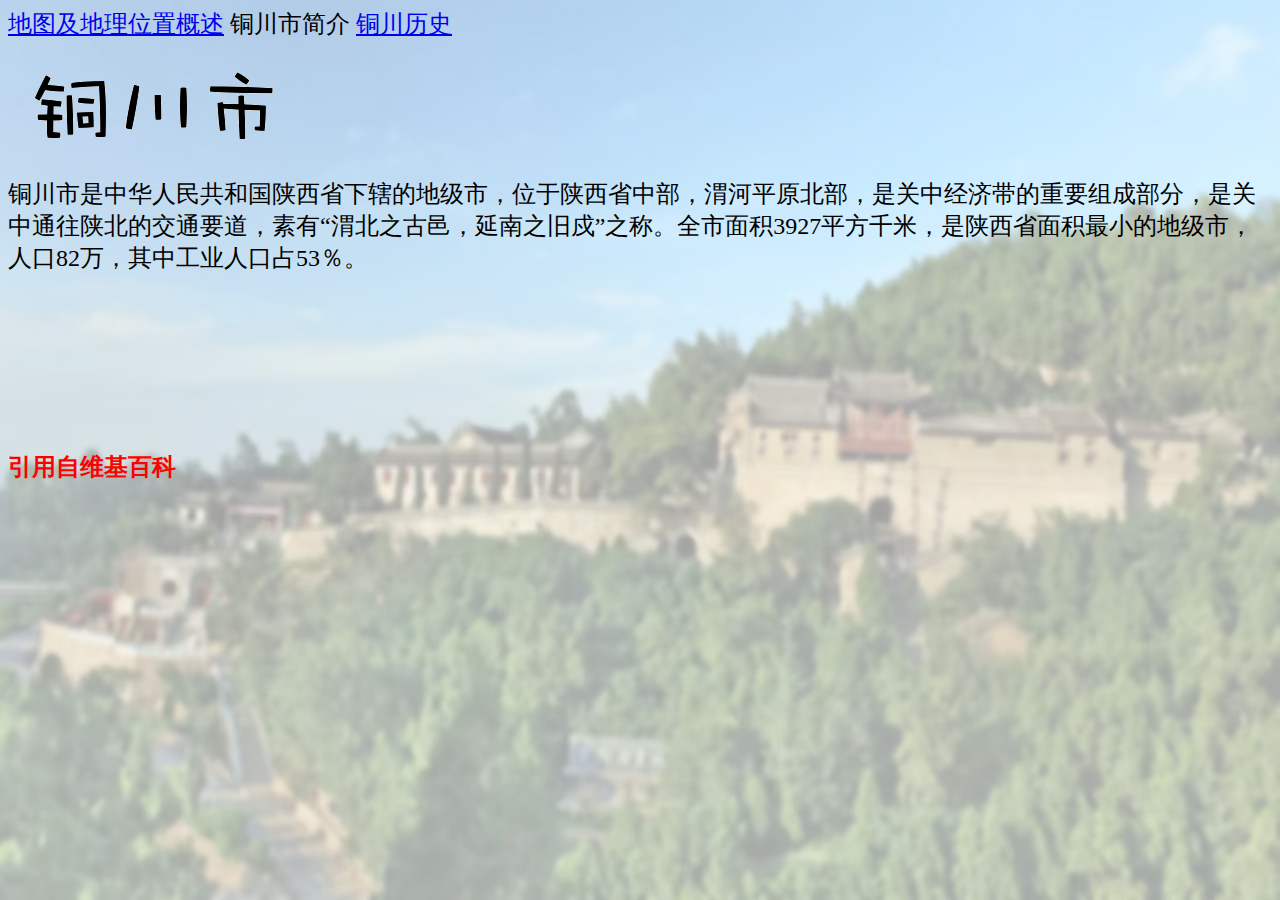
<file: index.html>
<!DOCTYPE html PUBLIC "-//W3C//DTD XHTML 1.0 Transitional//EN" "http://www.w3.org/TR/xhtml1/DTD/xhtml1-transitional.dtd">
<html xmlns="http://www.w3.org/1999/xhtml">
<head>

<meta http-equiv="Content-Type" content="text/html; charset=utf-8" />
<link href="css/text.css" rel="stylesheet" type="text/css" />
<body background="images\background.jpg" style=" background-repeat:no-repeat ; background-size:100% 100%; background-attachment:fixed;" >
<title> 铜川市简介</title>
</head>
<body>
<a href="OtherPage/map.html">地图及地理位置概述</a>
铜川市简介 <a href="OtherPage/history.html">铜川历史</a>
<p><img src="images/title.png" width="980" height="90" /></p>
<p>铜川市是中华人民共和国陕西省下辖的地级市，位于陕西省中部，渭河平原北部，是关中经济带的重要组成部分，是关中通往陕北的交通要道，素有“渭北之古邑，延南之旧戍”之称。全市面积3927平方千米，是陕西省面积最小的地级市，人口82万，其中工业人口占53％。</p>
<p>&nbsp;</p>
<p>&nbsp;</p>
<p>&nbsp;</p>
    <p style="color:red;font-weight:600">引用自维基百科</p>

<p>&nbsp;</p>
<p>&nbsp;</p>
</body>
</html>
</file>
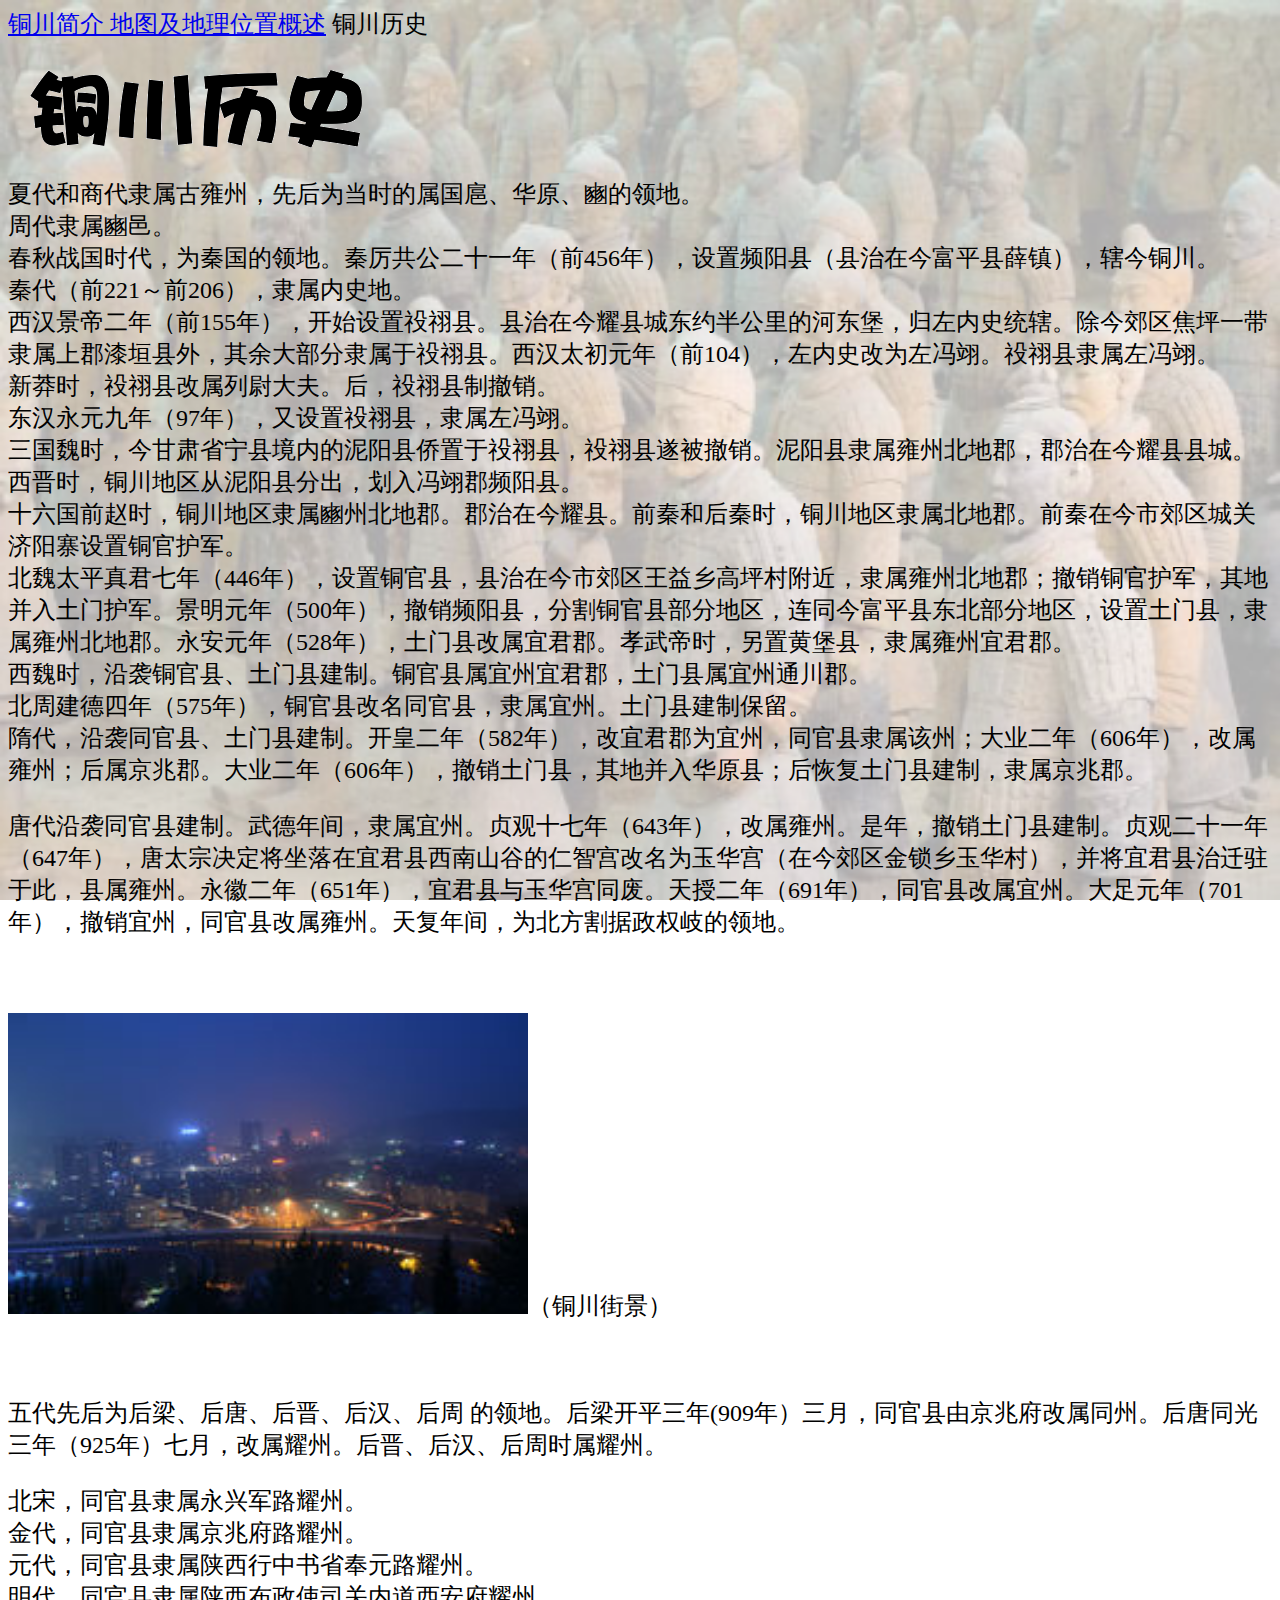
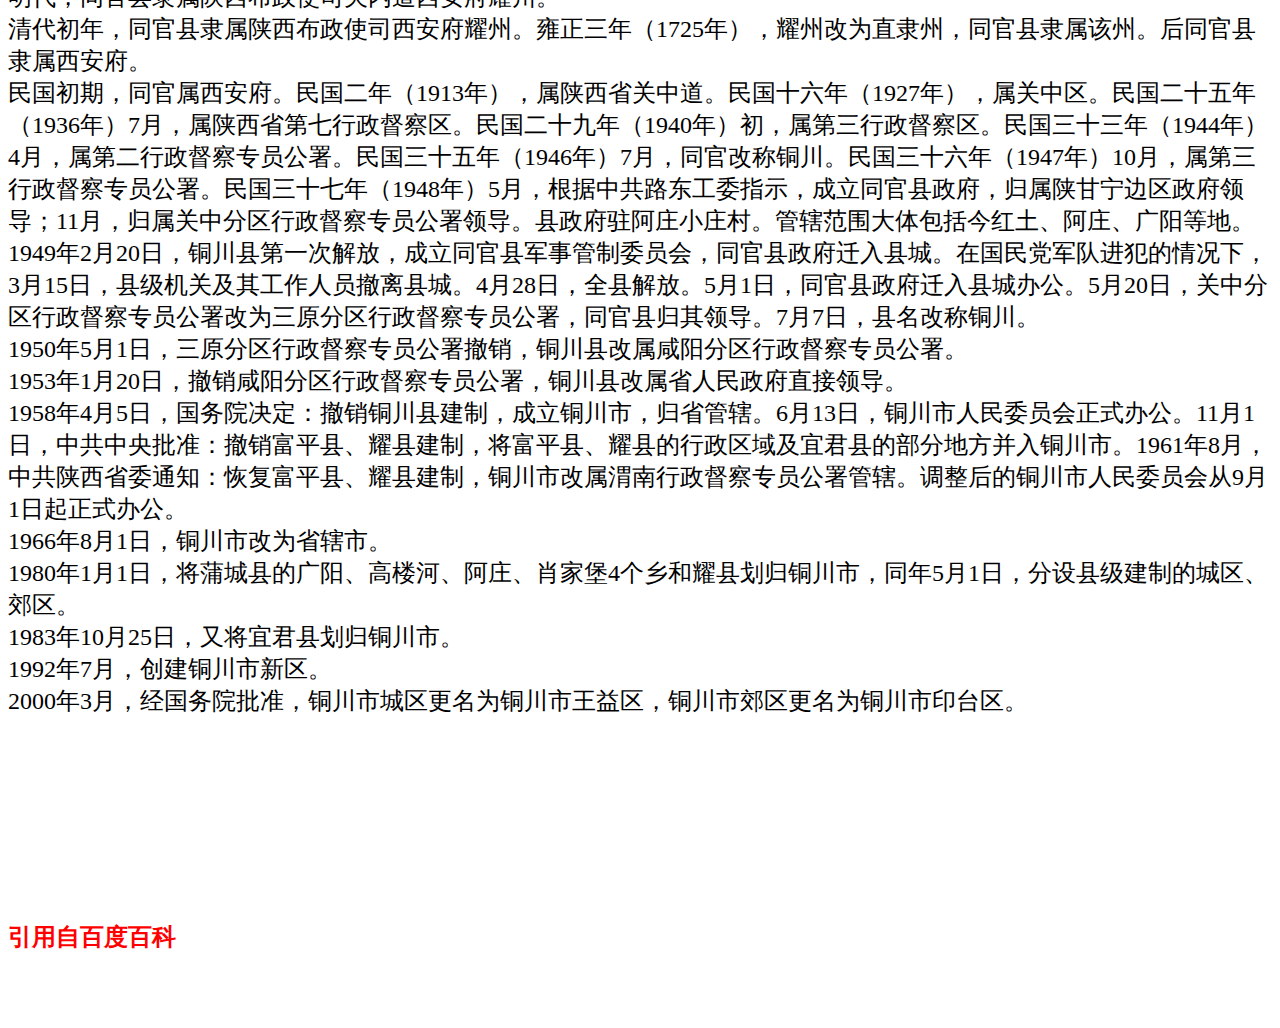
<file: OtherPage/history.html>
<!DOCTYPE html PUBLIC "-//W3C//DTD XHTML 1.0 Transitional//EN" "http://www.w3.org/TR/xhtml1/DTD/xhtml1-transitional.dtd">
<html xmlns="http://www.w3.org/1999/xhtml">
<head>
<link href="../css/text.css" rel="stylesheet" type="text/css" />
<body background="..\images\background2.jpg" style=" background-repeat:no-repeat ; background-size:100% 100%; background-attachment:fixed;" >
</style> 
<meta http-equiv="Content-Type" content="text/html; charset=utf-8" /meta>
<title>铜川历史</title>
<a href="../index.html">铜川简介</a><a href="map.html"> 地图及地理位置概述</a> 铜川历史
<p><img src="../images/historytitle.png" width="980" height="90" /></p>
<div label-module="para"。font>夏代和商代隶属古雍州，先后为当时的属国扈、华原、豳的领地。</div>
<div label-module="para">周代隶属豳邑。</div>
<div label-module="para">春秋战国时代，为秦国的领地。秦厉共公二十一年（前456年），设置频阳县（县治在今富平县薛镇），辖今铜川。</div>
<div label-module="para">秦代（前221～前206），隶属内史地。</div>
<div label-module="para">西汉景帝二年（前155年），开始设置祋祤县。县治在今耀县城东约半公里的河东堡，归左内史统辖。除今郊区焦坪一带隶属上郡漆垣县外，其余大部分隶属于祋祤县。西汉太初元年（前104），左内史改为左冯翊。祋祤县隶属左冯翊。</div>
<div label-module="para">新莽时，祋祤县改属列尉大夫。后，祋祤县制撤销。</div>
<div label-module="para">东汉永元九年（97年），又设置祋祤县，隶属左冯翊。</div>
<div label-module="para">三国魏时，今甘肃省宁县境内的泥阳县侨置于祋祤县，祋祤县遂被撤销。泥阳县隶属雍州北地郡，郡治在今耀县县城。</div>
<div label-module="para">西晋时，铜川地区从泥阳县分出，划入冯翊郡频阳县。</div>
<div label-module="para">十六国前赵时，铜川地区隶属豳州北地郡。郡治在今耀县。前秦和后秦时，铜川地区隶属北地郡。前秦在今市郊区城关济阳寨设置铜官护军。</div>
<div label-module="para">北魏太平真君七年（446年），设置铜官县，县治在今市郊区王益乡高坪村附近，隶属雍州北地郡；撤销铜官护军，其地并入土门护军。景明元年（500年），撤销频阳县，分割铜官县部分地区，连同今富平县东北部分地区，设置土门县，隶属雍州北地郡。永安元年（528年），土门县改属宜君郡。孝武帝时，另置黄堡县，隶属雍州宜君郡。</div>
<div label-module="para">西魏时，沿袭铜官县、土门县建制。铜官县属宜州宜君郡，土门县属宜州通川郡。</div>
<div label-module="para">北周建德四年（575年），铜官县改名同官县，隶属宜州。土门县建制保留。</div>
<div label-module="para">隋代，沿袭同官县、土门县建制。开皇二年（582年），改宜君郡为宜州，同官县隶属该州；大业二年（606年），改属雍州；后属京兆郡。大业二年（606年），撤销土门县，其地并入华原县；后恢复土门县建制，隶属京兆郡。</div>
<div label-module="para">
  <p>唐代沿袭同官县建制。武德年间，隶属宜州。贞观十七年（643年），改属雍州。是年，撤销土门县建制。贞观二十一年（647年），唐太宗决定将坐落在宜君县西南山谷的仁智宫改名为玉华宫（在今郊区金锁乡玉华村），并将宜君县治迁驻于此，县属雍州。永徽二年（651年），宜君县与玉华宫同废。天授二年（691年），同官县改属宜州。大足元年（701年），撤销宜州，同官县改属雍州。天复年间，为北方割据政权岐的领地。</p>
</div>
<p>&nbsp;</p>
<p><img src="../images/TC1.jpg" width="520" height="301" />（铜川街景）</p>
<p>&nbsp;</p>
<p>五代先后为后梁、后唐、后晋、后汉、后周 的领地。后梁开平三年(909年）三月，同官县由京兆府改属同州。后唐同光三年（925年）七月，改属耀州。后晋、后汉、后周时属耀州。</p>
<div label-module="para">北宋，同官县隶属永兴军路耀州。</div>
<div label-module="para">金代，同官县隶属京兆府路耀州。</div>
<div label-module="para">元代，同官县隶属陕西行中书省奉元路耀州。</div>
<div label-module="para">明代，同官县隶属陕西布政使司关内道西安府耀州。</div>
<div label-module="para">清代初年，同官县隶属陕西布政使司西安府耀州。雍正三年（1725年），耀州改为直隶州，同官县隶属该州。后同官县隶属西安府。</div>
<div label-module="para">民国初期，同官属西安府。民国二年（1913年），属陕西省关中道。民国十六年（1927年），属关中区。民国二十五年（1936年）7月，属陕西省第七行政督察区。民国二十九年（1940年）初，属第三行政督察区。民国三十三年（1944年）4月，属第二行政督察专员公署。民国三十五年（1946年）7月，同官改称铜川。民国三十六年（1947年）10月，属第三行政督察专员公署。民国三十七年（1948年）5月，根据中共路东工委指示，成立同官县政府，归属陕甘宁边区政府领导；11月，归属关中分区行政督察专员公署领导。县政府驻阿庄小庄村。管辖范围大体包括今红土、阿庄、广阳等地。</div>
<div label-module="para">1949年2月20日，铜川县第一次解放，成立同官县军事管制委员会，同官县政府迁入县城。在国民党军队进犯的情况下，3月15日，县级机关及其工作人员撤离县城。4月28日，全县解放。5月1日，同官县政府迁入县城办公。5月20日，关中分区行政督察专员公署改为三原分区行政督察专员公署，同官县归其领导。7月7日，县名改称铜川。</div>
<div label-module="para">1950年5月1日，三原分区行政督察专员公署撤销，铜川县改属咸阳分区行政督察专员公署。</div>
<div label-module="para">1953年1月20日，撤销咸阳分区行政督察专员公署，铜川县改属省人民政府直接领导。</div>
<div label-module="para">1958年4月5日，国务院决定：撤销铜川县建制，成立铜川市，归省管辖。6月13日，铜川市人民委员会正式办公。11月1日，中共中央批准：撤销富平县、耀县建制，将富平县、耀县的行政区域及宜君县的部分地方并入铜川市。1961年8月，中共陕西省委通知：恢复富平县、耀县建制，铜川市改属渭南行政督察专员公署管辖。调整后的铜川市人民委员会从9月1日起正式办公。</div>
<div label-module="para">1966年8月1日，铜川市改为省辖市。</div>
<div label-module="para">1980年1月1日，将蒲城县的广阳、高楼河、阿庄、肖家堡4个乡和耀县划归铜川市，同年5月1日，分设县级建制的城区、郊区。</div>
<div label-module="para">1983年10月25日，又将宜君县划归铜川市。</div>
<div label-module="para">1992年7月，创建铜川市新区。</div>
<div label-module="para">2000年3月，经国务院批准，铜川市城区更名为铜川市王益区，铜川市郊区更名为铜川市印台区。</div>
<div></div>
<div label-module="para-title">
<br />
<p>&nbsp;</p>
<p>&nbsp;</p>
<p>&nbsp;</p>
<p><span style="color:red;font-weight:600">引用自百度百科</span></p>
<div></div>
<p>&nbsp;</p>
</body>
</html>
</file>
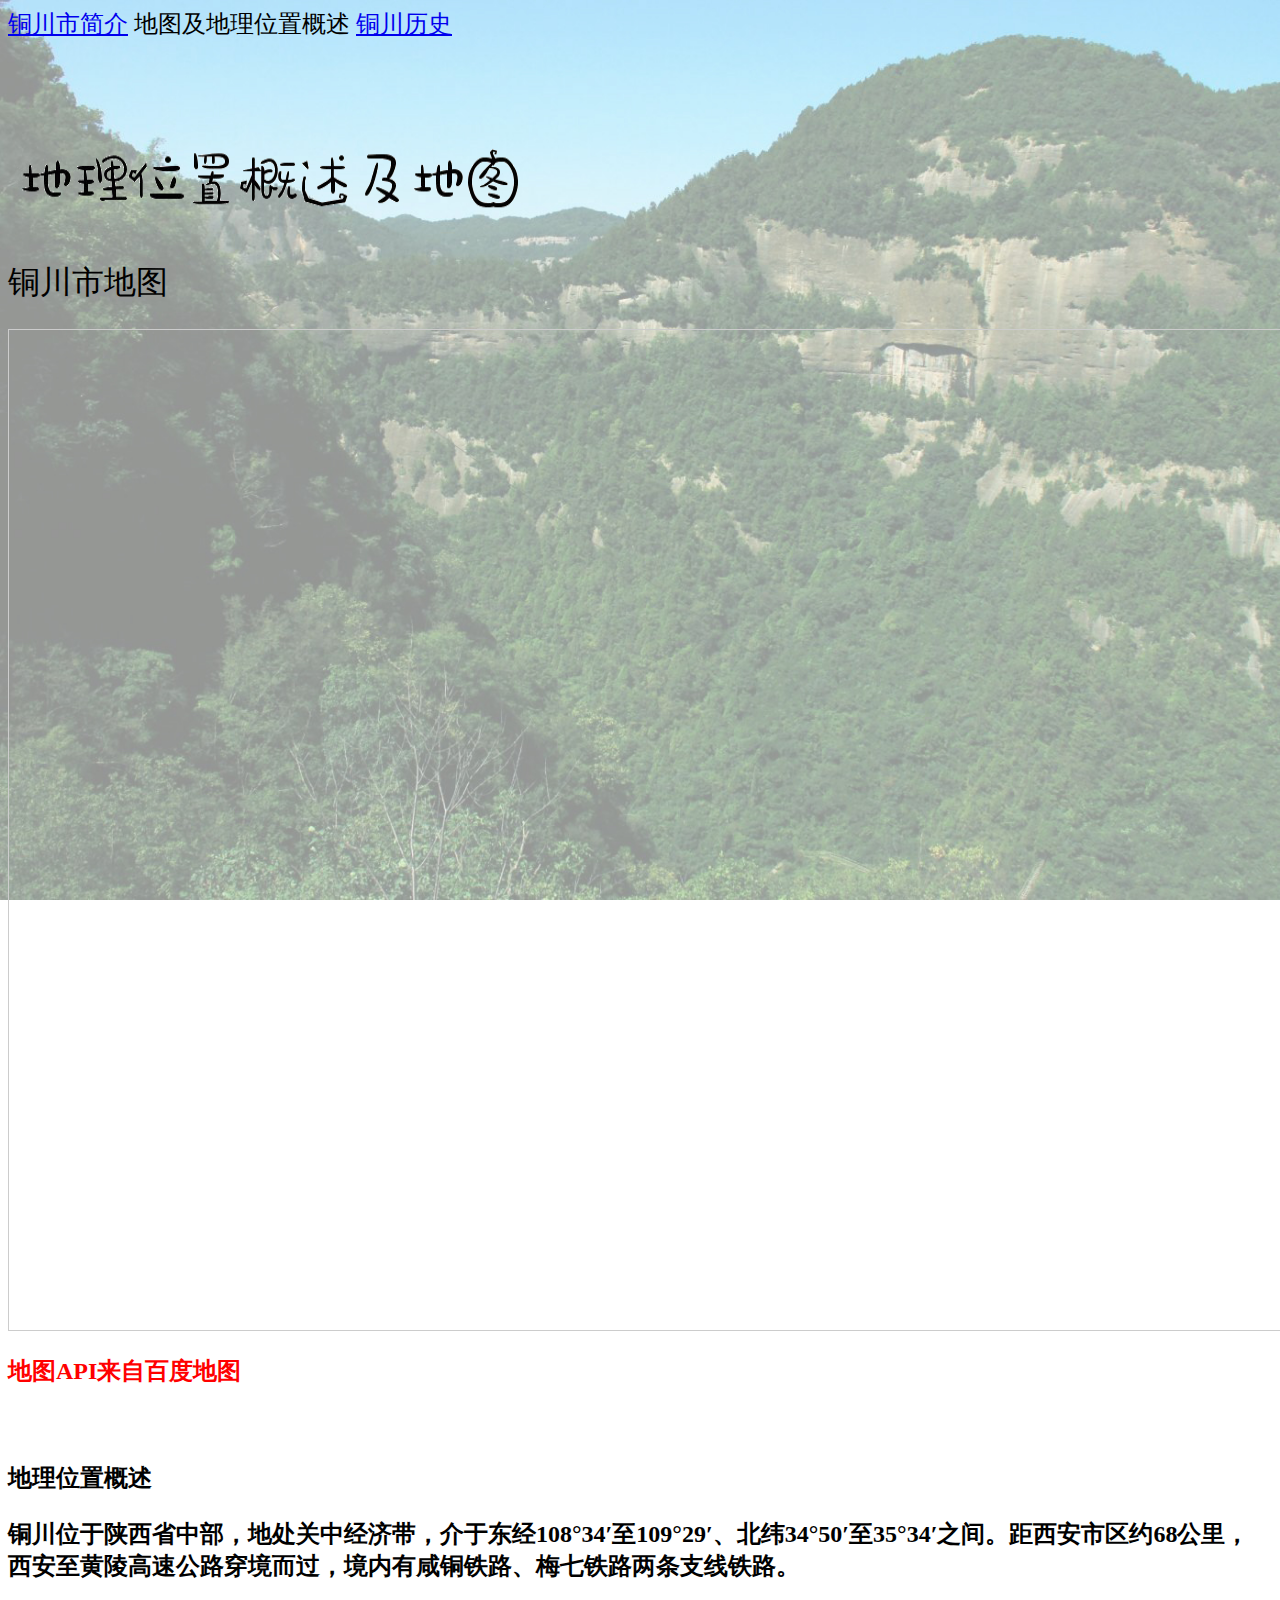
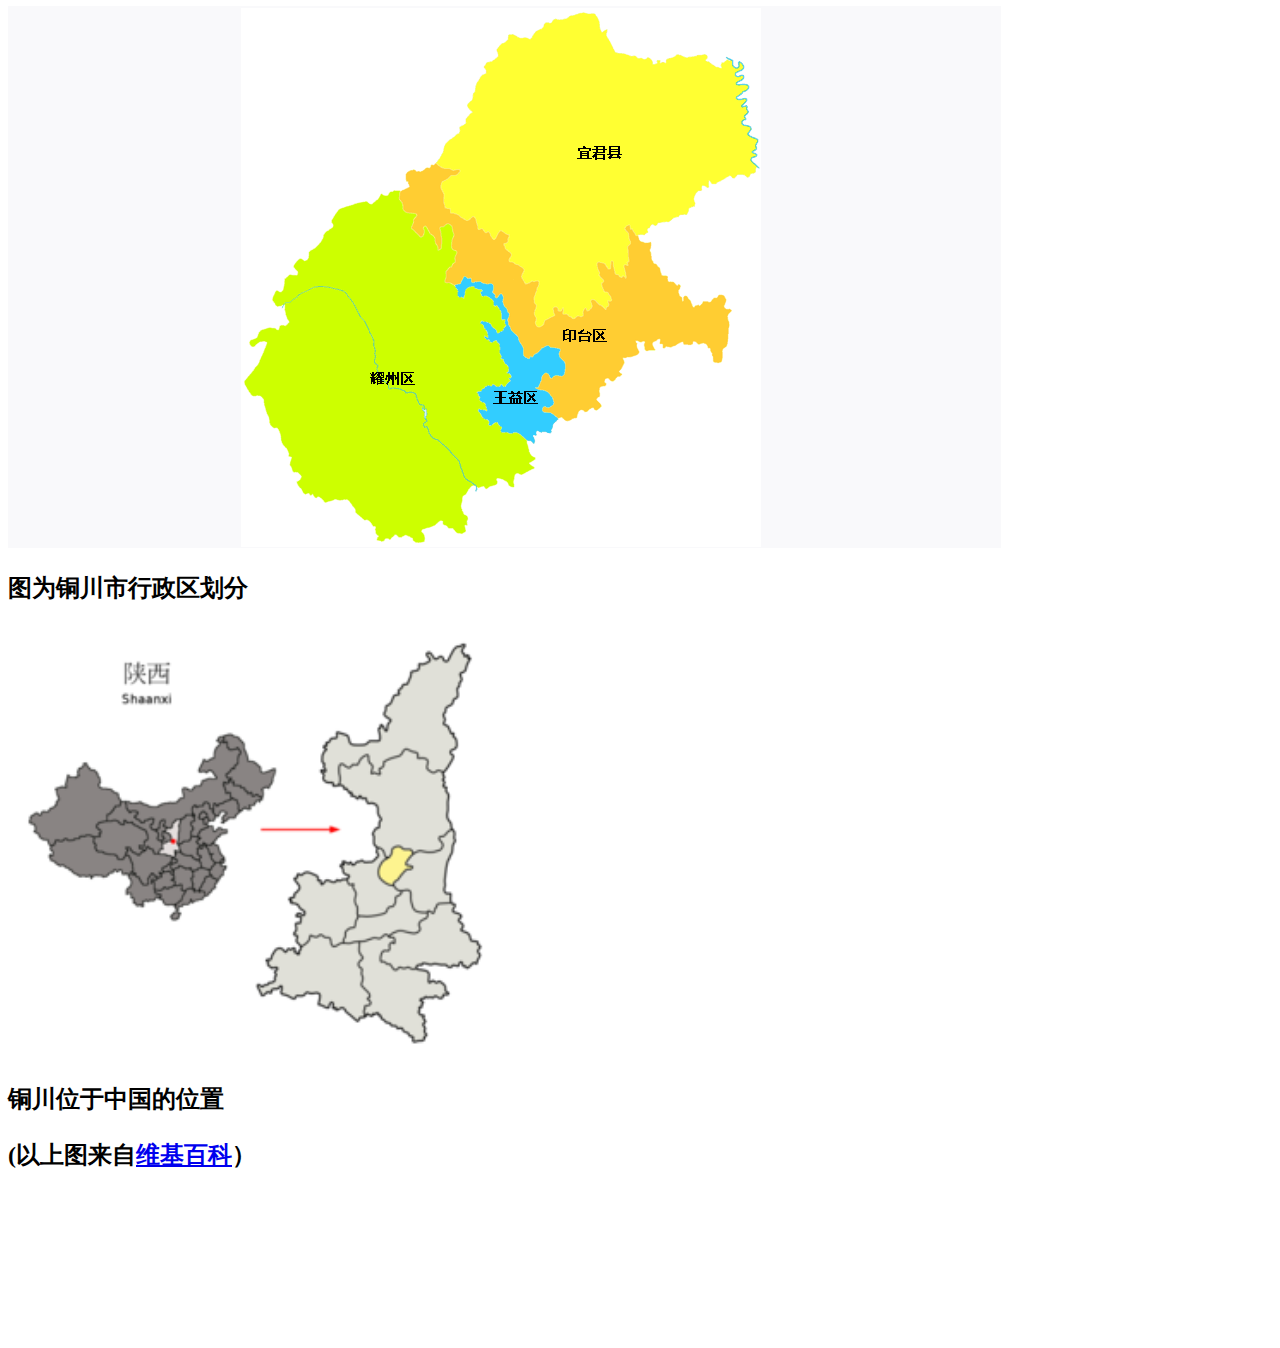
<file: OtherPage/map.html>
<!DOCTYPE html PUBLIC "-//W3C//DTD XHTML 1.0 Transitional//EN" "http://www.w3.org/TR/xhtml1/DTD/xhtml1-transitional.dtd">
<html xmlns="http://www.w3.org/1999/xhtml">
<head>
<body background="..\images\background3.jpg" style=" background-repeat:no-repeat ; background-size:100% 100%; background-attachment:fixed;" >
<meta http-equiv="Content-Type" content="text/html; charset=utf-8" />
<title>铜川市地图</title>
<meta http-equiv="Content-Type" content="text/html; charset=utf-8" />
<meta name="keywords" content="百度地图,百度地图API，百度地图自定义工具，百度地图所见即所得工具" />
<meta name="description" content="百度地图API自定义地图，帮助用户在可视化操作下生成百度地图" />
<meta http-equiv="Content-Type" content="text/html; charset=utf-8" />
<meta name="keywords" content="百度地图,百度地图API，百度地图自定义工具，百度地图所见即所得工具" />
<meta name="description" content="百度地图API自定义地图，帮助用户在可视化操作下生成百度地图" />
<link href="../css/text.css" rel="stylesheet" type="text/css">
</head>

<body>
<!DOCTYPE html>
<html xmlns="http://www.w3.org/1999/xhtml">
  <head>
    <meta http-equiv="Content-Type" content="text/html; charset=utf-8" />
    <meta name="keywords" content="百度地图,百度地图API，百度地图自定义工具，百度地图所见即所得工具" />
    <meta name="description" content="百度地图API自定义地图，帮助用户在可视化操作下生成百度地图" />
<title>地图及地理位置概述</title>
<a href="../index.html">铜川市简介</a> 地图及地理位置概述
<!--百度地图容器-->
<a href="history.html">铜川历史</a>
    <p><!--引用百度地图API-->
      <a href="../index.html">
 <script type="text/javascript" src="http://api.map.baidu.com/api?v=2.0&ak=1RRgANe7ua6fTWlFxEnQ6QSRSf7a0Bou"></script></a></p>
    <p>&nbsp;</p>
    <p><img src="../images/Geography.png" width="590" height="122"></p>
    <p><font size="6" color="black">铜川市地图</font>    </p>
    <div style="width:1300px;height:1000px;border:#ccc solid 1px;font-size:12px" id="map"></div>
    <p style="color:red;font-weight:600">地图API来自百度地图     
</p>
    <p style="color:red;font-weight:600">&nbsp;</p>
    <p style="color:black;font-weight:600">地理位置概述</p>
    <p style="color:black;font-weight:600">铜川位于陕西省中部，地处关中经济带，介于东经108°34′至109°29′、北纬34°50′至35°34′之间。距西安市区约68公里，西安至黄陵高速公路穿境而过，境内有咸铜铁路、梅七铁路两条支线铁路。</p>
    <DIV> <IMG src="..\images\map1.png" alt="" ></DIV>
    <p style="color:black;font-weight:600">图为铜川市行政区划分<p style="color:black;font-weight:600"><img src="..\images\map3.png" width="498" height="431"/></p>
    <p style="color:black;font-weight:600">铜川位于中国的位置</p>
    <p style="color:black;font-weight:600">(以上图来自<a href="https://zh.wikipedia.org/wiki/%E9%93%9C%E5%B7%9D%E5%B8%82">维基百科</a>）</p>
    <p style="color:black;font-weight:600">&nbsp;</p>
    </p>
    <p style="color:black;font-weight:600">&nbsp;</p>
<p style="color:black;font-weight:600">&nbsp;</p>
</body>
<script type="text/javascript">
    //创建和初始化地图函数：
    function initMap(){
      createMap();//创建地图
      setMapEvent();//设置地图事件
      addMapControl();//向地图添加控件
      addMapOverlay();//向地图添加覆盖物
    }
    function createMap(){ 
      map = new BMap.Map("map"); 
      map.centerAndZoom(new BMap.Point(110.010813,35.503999),9);
    }
    function setMapEvent(){
      map.enableScrollWheelZoom();
      map.enableKeyboard();
      map.enableDragging();
      map.enableDoubleClickZoom()
    }
    function addClickHandler(target,window){
      target.addEventListener("click",function(){
        target.openInfoWindow(window);
      });
    }
    function addMapOverlay(){
    }
    //向地图添加控件
    function addMapControl(){
      var scaleControl = new BMap.ScaleControl({anchor:BMAP_ANCHOR_BOTTOM_LEFT});
      scaleControl.setUnit(BMAP_UNIT_IMPERIAL);
      map.addControl(scaleControl);
      var navControl = new BMap.NavigationControl({anchor:BMAP_ANCHOR_TOP_LEFT,type:BMAP_NAVIGATION_CONTROL_LARGE});
      map.addControl(navControl);
      var overviewControl = new BMap.OverviewMapControl({anchor:BMAP_ANCHOR_BOTTOM_RIGHT,isOpen:true});
      map.addControl(overviewControl);
    }
    var map;
      initMap();
  </script>
</html>
</body>
</html>
</file>
<file: css/text.css>
@charset "utf-8";
body
{
font-size:24px;
color:#000000;
}
</file>
